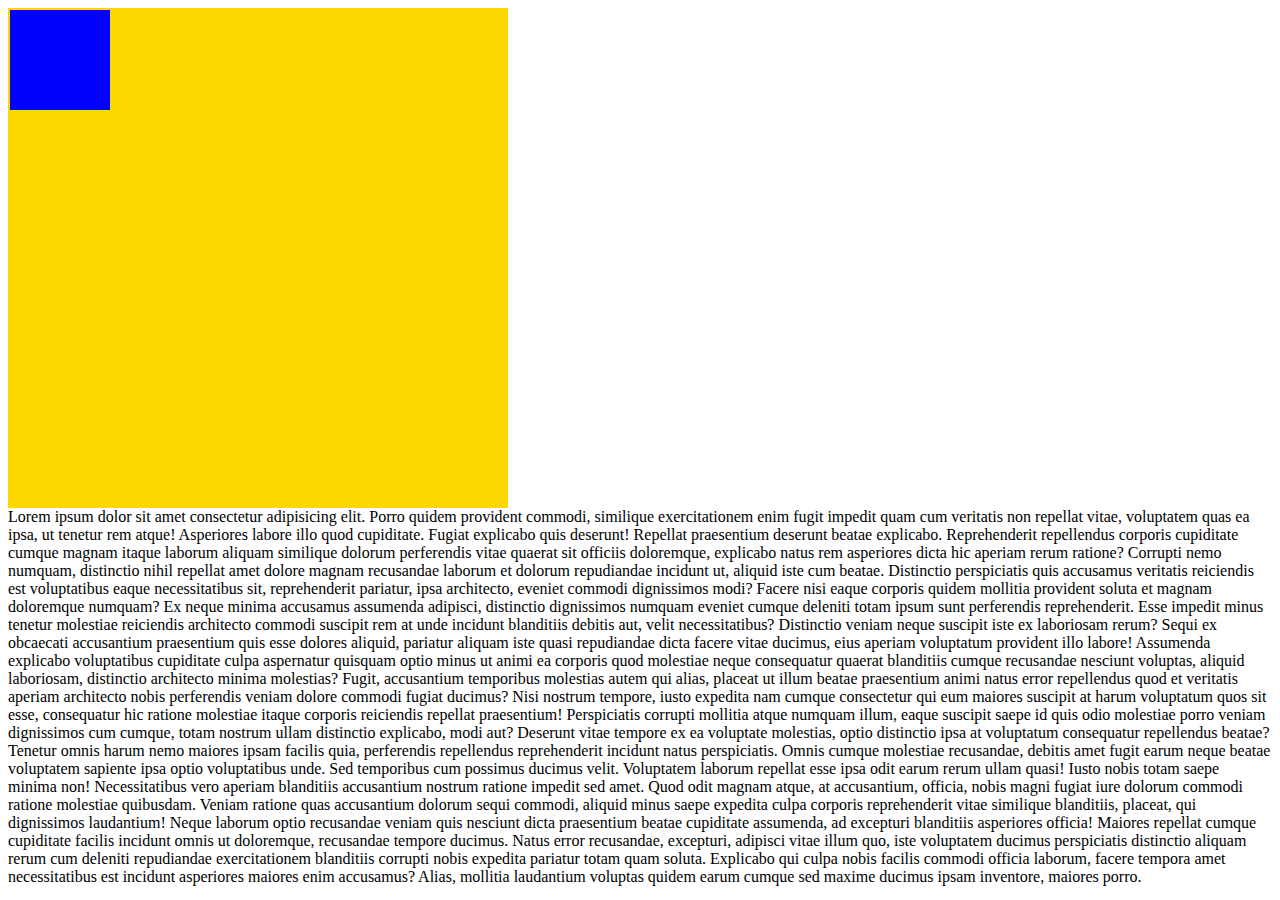
<file: Revision/index.html>
<!DOCTYPE html>
<html lang="en">
<head>
    <meta charset="UTF-8">
    <meta http-equiv="X-UA-Compatible" content="IE=edge">
    <meta name="viewport" content="width=device-width, initial-scale=1.0">
    <title>Document</title>
    <link rel="stylesheet" href="index.css">
</head>
<body>
    <div class="outer-div">
        <div class="inner-div"></div>
    </div>
    Lorem ipsum dolor sit amet consectetur adipisicing elit. Porro quidem provident commodi, similique exercitationem enim fugit impedit quam cum veritatis non repellat vitae, voluptatem quas ea ipsa, ut tenetur rem atque! Asperiores labore illo quod cupiditate. Fugiat explicabo quis deserunt! Repellat praesentium deserunt beatae explicabo. Reprehenderit repellendus corporis cupiditate cumque magnam itaque laborum aliquam similique dolorum perferendis vitae quaerat sit officiis doloremque, explicabo natus rem asperiores dicta hic aperiam rerum ratione? Corrupti nemo numquam, distinctio nihil repellat amet dolore magnam recusandae laborum et dolorum repudiandae incidunt ut, aliquid iste cum beatae. Distinctio perspiciatis quis accusamus veritatis reiciendis est voluptatibus eaque necessitatibus sit, reprehenderit pariatur, ipsa architecto, eveniet commodi dignissimos modi? Facere nisi eaque corporis quidem mollitia provident soluta et magnam doloremque numquam? Ex neque minima accusamus assumenda adipisci, distinctio dignissimos numquam eveniet cumque deleniti totam ipsum sunt perferendis reprehenderit. Esse impedit minus tenetur molestiae reiciendis architecto commodi suscipit rem at unde incidunt blanditiis debitis aut, velit necessitatibus? Distinctio veniam neque suscipit iste ex laboriosam rerum? Sequi ex obcaecati accusantium praesentium quis esse dolores aliquid, pariatur aliquam iste quasi repudiandae dicta facere vitae ducimus, eius aperiam voluptatum provident illo labore! Assumenda explicabo voluptatibus cupiditate culpa aspernatur quisquam optio minus ut animi ea corporis quod molestiae neque consequatur quaerat blanditiis cumque recusandae nesciunt voluptas, aliquid laboriosam, distinctio architecto minima molestias? Fugit, accusantium temporibus molestias autem qui alias, placeat ut illum beatae praesentium animi natus error repellendus quod et veritatis aperiam architecto nobis perferendis veniam dolore commodi fugiat ducimus? Nisi nostrum tempore, iusto expedita nam cumque consectetur qui eum maiores suscipit at harum voluptatum quos sit esse, consequatur hic ratione molestiae itaque corporis reiciendis repellat praesentium! Perspiciatis corrupti mollitia atque numquam illum, eaque suscipit saepe id quis odio molestiae porro veniam dignissimos cum cumque, totam nostrum ullam distinctio explicabo, modi aut? Deserunt vitae tempore ex ea voluptate molestias, optio distinctio ipsa at voluptatum consequatur repellendus beatae? Tenetur omnis harum nemo maiores ipsam facilis quia, perferendis repellendus reprehenderit incidunt natus perspiciatis. Omnis cumque molestiae recusandae, debitis amet fugit earum neque beatae voluptatem sapiente ipsa optio voluptatibus unde. Sed temporibus cum possimus ducimus velit. Voluptatem laborum repellat esse ipsa odit earum rerum ullam quasi! Iusto nobis totam saepe minima non! Necessitatibus vero aperiam blanditiis accusantium nostrum ratione impedit sed amet. Quod odit magnam atque, at accusantium, officia, nobis magni fugiat iure dolorum commodi ratione molestiae quibusdam. Veniam ratione quas accusantium dolorum sequi commodi, aliquid minus saepe expedita culpa corporis reprehenderit vitae similique blanditiis, placeat, qui dignissimos laudantium! Neque laborum optio recusandae veniam quis nesciunt dicta praesentium beatae cupiditate assumenda, ad excepturi blanditiis asperiores officia! Maiores repellat cumque cupiditate facilis incidunt omnis ut doloremque, recusandae tempore ducimus. Natus error recusandae, excepturi, adipisci vitae illum quo, iste voluptatem ducimus perspiciatis distinctio aliquam rerum cum deleniti repudiandae exercitationem blanditiis corrupti nobis expedita pariatur totam quam soluta. Explicabo qui culpa nobis facilis commodi officia laborum, facere tempora amet necessitatibus est incidunt asperiores maiores enim accusamus? Alias, mollitia laudantium voluptas quidem earum cumque sed maxime ducimus ipsam inventore, maiores porro.
</body>
</html>
</file>
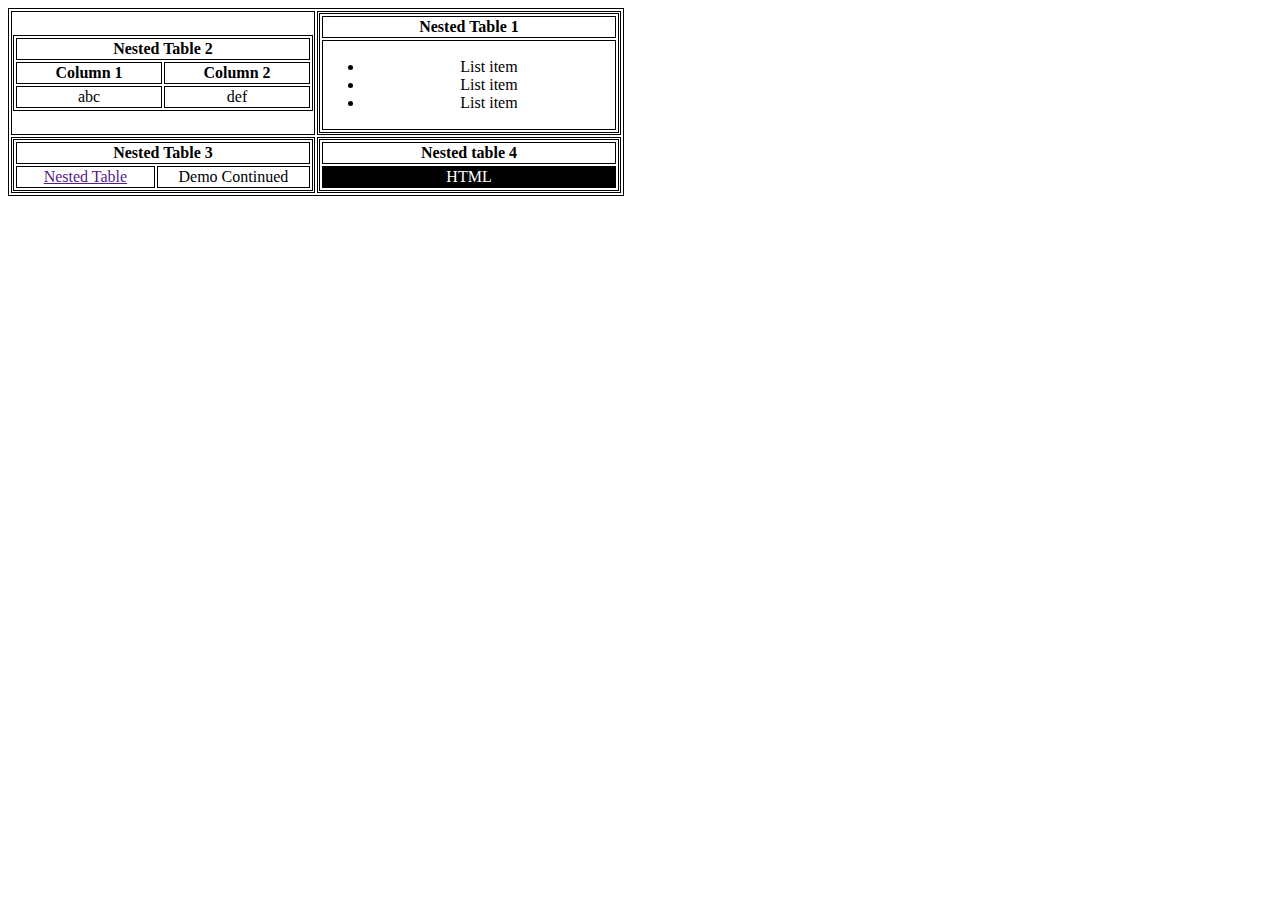
<file: TablesInTables/assign2.html>
<!DOCTYPE html>
<html lang="en">

<head>
    <meta charset="UTF-8">
    <meta http-equiv="X-UA-Compatible" content="IE=edge">
    <meta name="viewport" content="width=device-width, initial-scale=1.0">
    <title>Document</title>
    <link rel="stylesheet" href="assign2.css">
</head>

<body>
    <Table>
        <tr>
            <td>
                <table>
                    <tr>
                        <th colspan="2">Nested Table 2</th>
                    </tr>
                    <tr>
                        <th>Column 1</th>
                        <th>Column 2</th>
                    </tr>
                    <tr>
                        <td>abc</td>
                        <td>def</td>
                    </tr>
                </table>
            </td>
            <td>
                <table>
                    <tr><th colspan="2">Nested Table 1</th></tr>
                    <tr><td colspan="2"><ul><li>List item</li> <li>List item</li> <li>List item</li></ul></td></tr>
                </table>
            </td>
        </tr>
        <tr>
            <td>
                <table>
                    <tr><th colspan="2"> Nested Table 3</th></tr>
                    <tr><td><a href="">Nested Table</a></td><td>Demo Continued</td></tr>
                </table>
            </td>
            <td>
                <table><tr><th colspan="2">Nested table 4</th></tr>
                <tr style="background-color: black; color: white;"><td colspan="2">HTML</td></tr></table>
            </td>
        </tr>
    </Table>
</body>

</html>
</file>
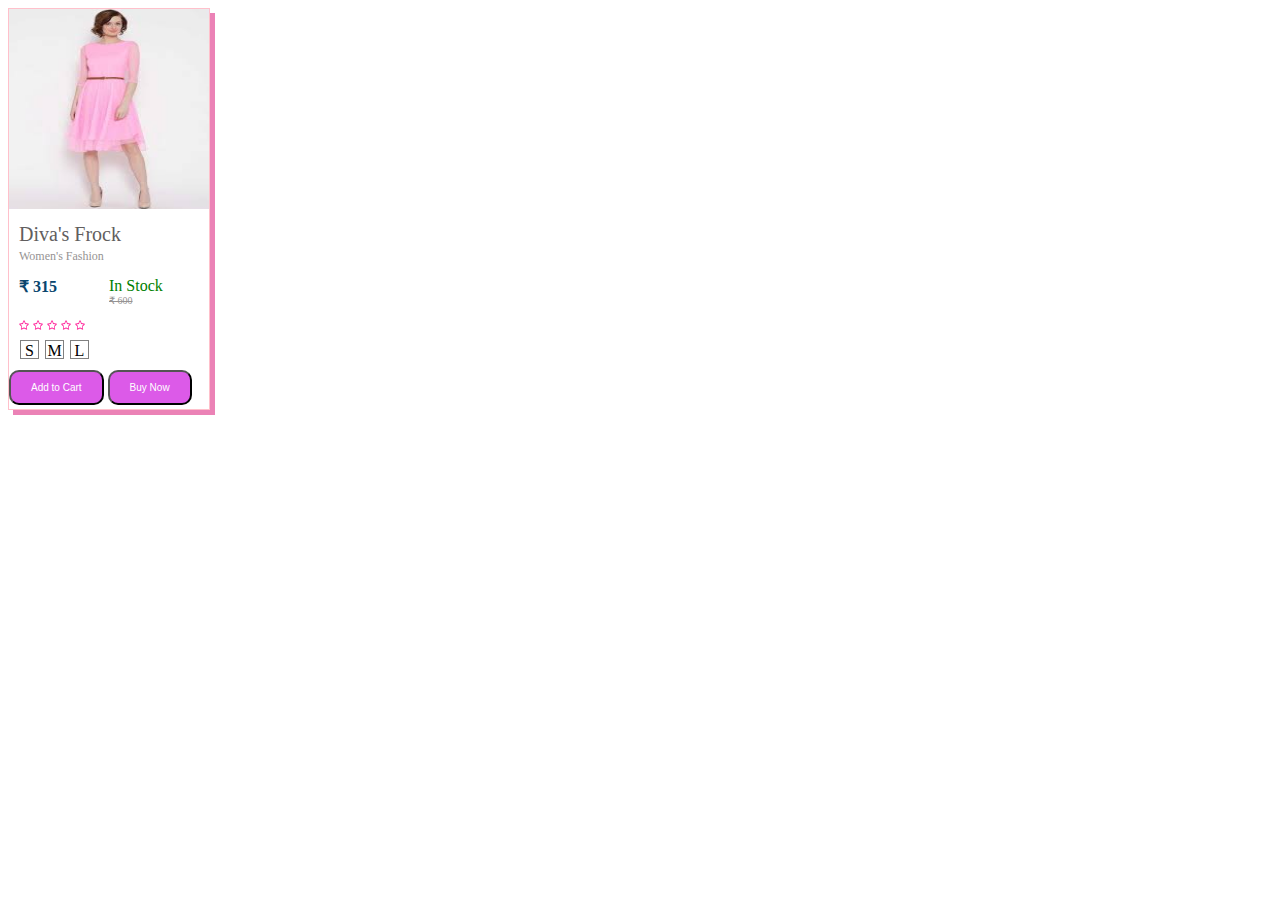
<file: Revision/8thDec2021/card-desgn.html>
<!DOCTYPE html>
<html lang="en">

<head>
    <meta charset="UTF-8">
    <meta http-equiv="X-UA-Compatible" content="IE=edge">
    <meta name="viewport" content="width=device-width, initial-scale=1.0">
    <title>Document</title>
    <link rel="stylesheet" href="card-desgn.css">
</head>

<body>
    <div class="card">
        <img src="[data-uri]"
            alt="image">
        <div class="title">Diva's Frock</div>
        <div class="subtitle">Women's Fashion</div>
        <div class="price">₹ 315</div>
        <div class="stock">In Stock</div>
        <div class="original">₹ 600</div>
        <div class="stars">
            <img class="stars-image" src="outline-star-xxl.png" alt="">
            <img class="stars-image" src="outline-star-xxl.png" alt="">
            <img class="stars-image" src="outline-star-xxl.png" alt="">
            <img class="stars-image" src="outline-star-xxl.png" alt="">
            <img class="stars-image" src="outline-star-xxl.png" alt="">
        </div>
        <div class="size">
            <div class="small">S</div>
            <div class="medium">M</div>
            <div class="large">L</div>
        </div>
<button class="btn">Add to Cart</button>
<button class="btn">Buy Now</button>
    </div>
</body>

</html>
</file>
<file: Revision/index.css>
.outer-div{
    height: 500px;
    width: 500px;
    background-color: gold;
    position: relative;
}
.inner-div{
    height: 100px;
    width: 100px;
    background-color: blue;
    position: sticky;
    top: 10px;
    left: 10px;
    
}
</file>
<file: TablesInTables/assign2.css>
body{
    text-align: center;
}
table,td,tr,th{
    border: 1px solid black;
}
td{
width: 300px
}
th{
    font-style: bold;
}
</file>
<file: Revision/8thDec2021/card-desgn.css>
.card{
    height: 400px;
    width: 200px;
    box-shadow: 5px 5px rgb(235, 130, 182);
    border: 1px solid pink;
}
img{
    height: 200px;
    width: 200px;
}
.title{
text-align: left;
font-family: Georgia, 'Times New Roman', Times, serif;
font-weight: 400;
font-size: 20px;
color:  rgb(97, 94, 94);
padding: 10px 10px 0;
}
.subtitle{
    font-size: 12px;
    text-align: left;
font-family: Georgia, 'Times New Roman', Times, serif;
color: rgb(150, 147, 147);
padding: 3px 10px;
margin: 0; 
}
.price{
    color: rgb(9, 70, 110);
    font-weight: 700;
    padding: 0; 
    float: left;
    width: 90px;
    padding-top: 10px;
    padding-left: 10px;
}
.stock{
    color:green;
    float: right;
    padding-top: 10px;
    width: 100px;
}
.original{
 color: rgb(150, 147, 147);
 font-size: 10px;
 text-decoration: line-through;  
 padding-left: 10px;
}
.stars-image{
    height: 10px;
    width: 10px;
}
.stars{
    padding-top: 10px;
    padding-left: 10px;
}
.size{
    padding-left: 10px;
    padding-top: 5px;
}
.small,.large,.medium{
    height: 15px;
    width: 15px;
    border: 1px solid grey;
    display: inline-block;
    margin: 1px;
    text-align: center;
    padding: 1px;
}
.btn {
    -webkit-border-radius: 10;
    -moz-border-radius: 10;
    border-radius: 10px;
    font-family: Arial;
    color: #ffffff;
    font-size: 10px;
    background: #dc5ae8;
    padding: 10px 20px 10px 20px;
    text-decoration: none;
    margin-top: 10px;
  }
.btn:hover{
    cursor: pointer;
}
</file>
